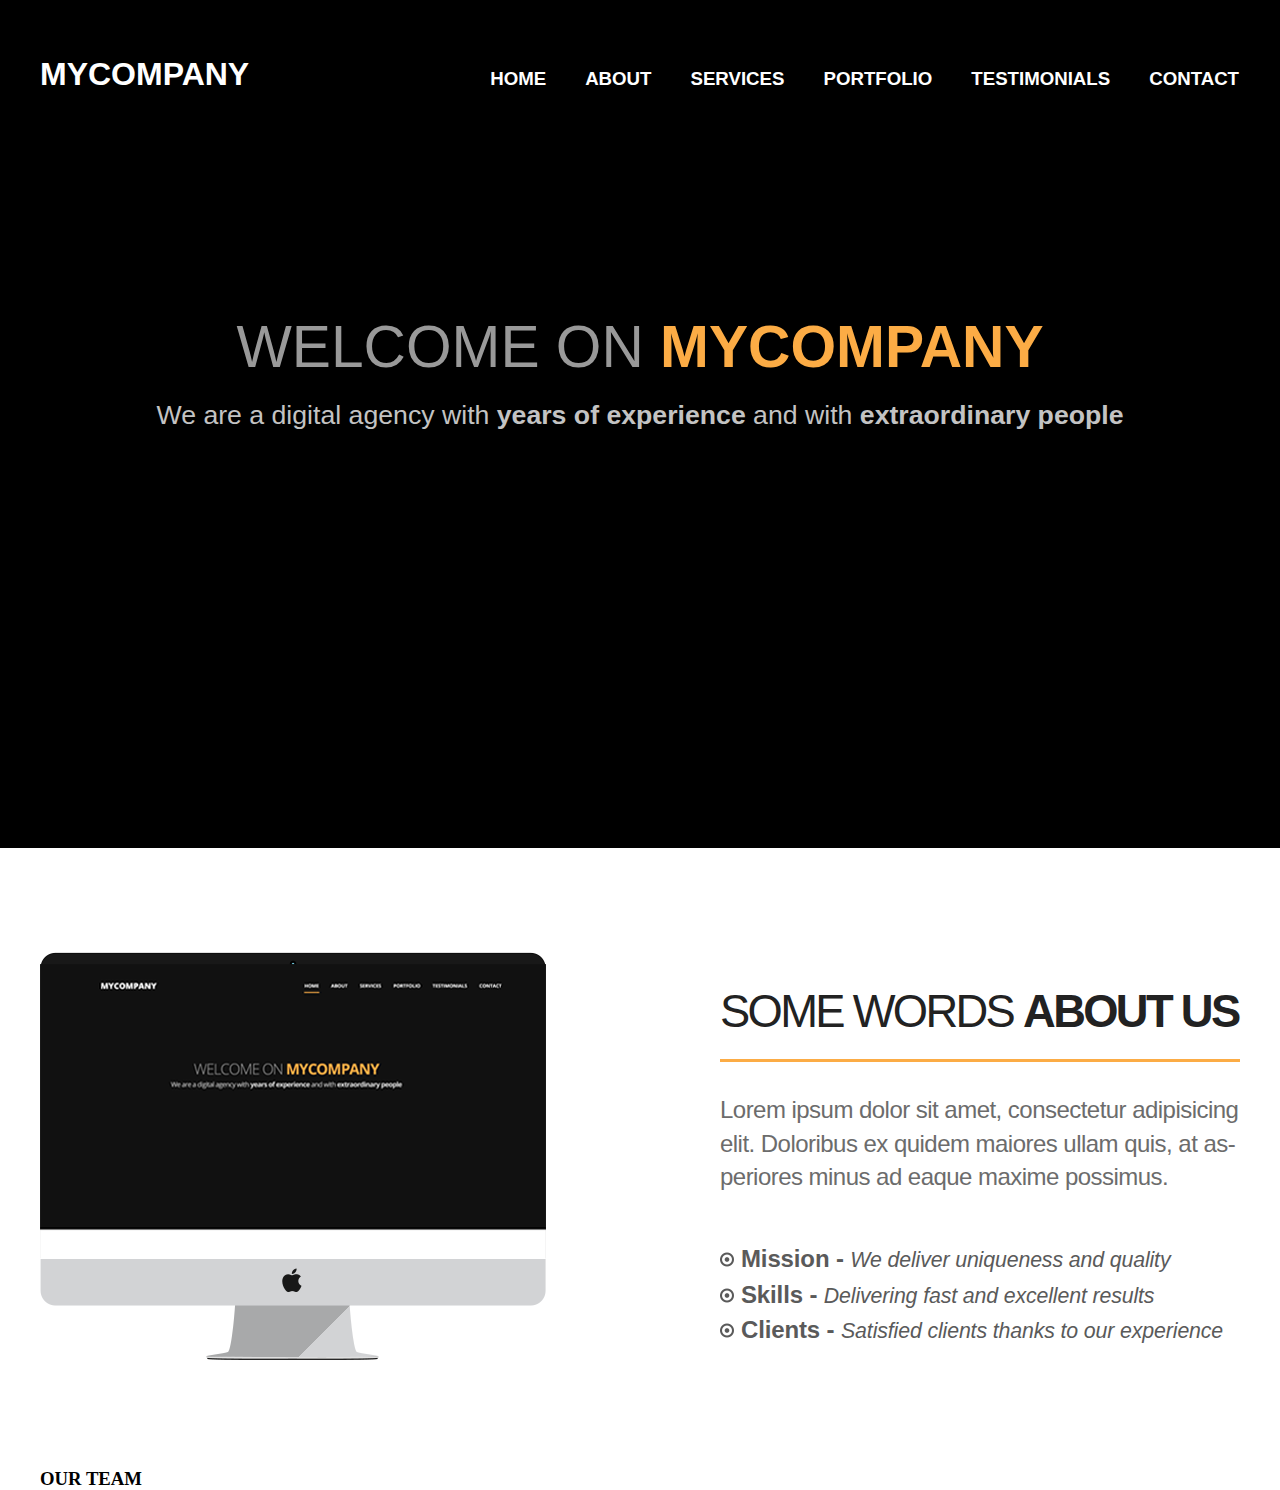
<file: 24.01/maket1/index.html>
<!DOCTYPE html>
<html lang="en">
<head>
    <meta charset="UTF-8">
    <meta http-equiv="X-UA-Compatible" content="IE=edge">
    <meta name="viewport" content="width=div.container, initial-scale=1.0">
    <title>Document</title>
    <link rel="stylesheet" href="style.css">
</head>
<body>
    <header>
        <div class="container">
                <div class="row space_between baseline">
                    <h1 class="logo">MYCOMPANY</h1>
                    <nav>
                        <ul class="menu">
                            <li class="menu_item"><a href="">HOME</a></li>
                            <li class="menu_item"><a href="">ABOUT</a></li>
                            <li class="menu_item"><a href="">SERVICES</a></li>
                            <li class="menu_item"><a href="">PORTFOLIO</a></li>
                            <li class="menu_item"><a href="">TESTIMONIALS</a></li>
                            <li class="menu_item"><a href="">CONTACT</a></li>
                        </ul>
                    </nav>
                </div>
                <h2 class="welcome">WELCOME ON <span class="yellow">MYCOMPANY</span></h2>
                <p class="header_text">We are a digital agency with <b>years of experience</b> and with <b>extraordinary people</b></p>
        </div>
    </header>
    <section class="about_us">
        <div class="container">
            <div class="row">
                <div class="left">
                    <img src="images/computer.png" alt="computer" class="computer">
                </div>
                <div class="right">
                    <h3 class="about_us">SOME WORDS <strong>ABOUT US</strong></h3>
                    <p class="text_about_us">Lorem ipsum dolor sit amet, consectetur adipisicing elit. Doloribus ex quidem maiores ullam quis, at as-periores minus ad eaque maxime possimus.</p>
                <ul class="about_us">
                    <li class="about_us-item"><span class="semibold">Mission - </span><span class="italic">We deliver uniqueness and quality</span></li>
                    <li class="about_us-item"><span class="semibold">Skills - </span><span class="italic">Delivering fast and excellent results</span></li>
                    <li class="about_us-item"><span class="semibold">Clients - </span><span class="italic">Satisfied clients thanks to our experience</span></li>
                </ul>
                </div>
            </div>
        </div>
    </section>
    <section class="our-team">
        <div class="container">
            <h3 class="our_team">OUR TEAM</h3>
            <div class="row">
                <div class="team_member">
                    <div class="photo_circle"></div>
                    <p class="name_team_member"></p>
                    
                </div>
                <div class="team_member"></div>
                <div class="team_member"></div>
                <div class="team_member"></div>
            </div>
        </div>
    </section>
</body>
</html>
</file>
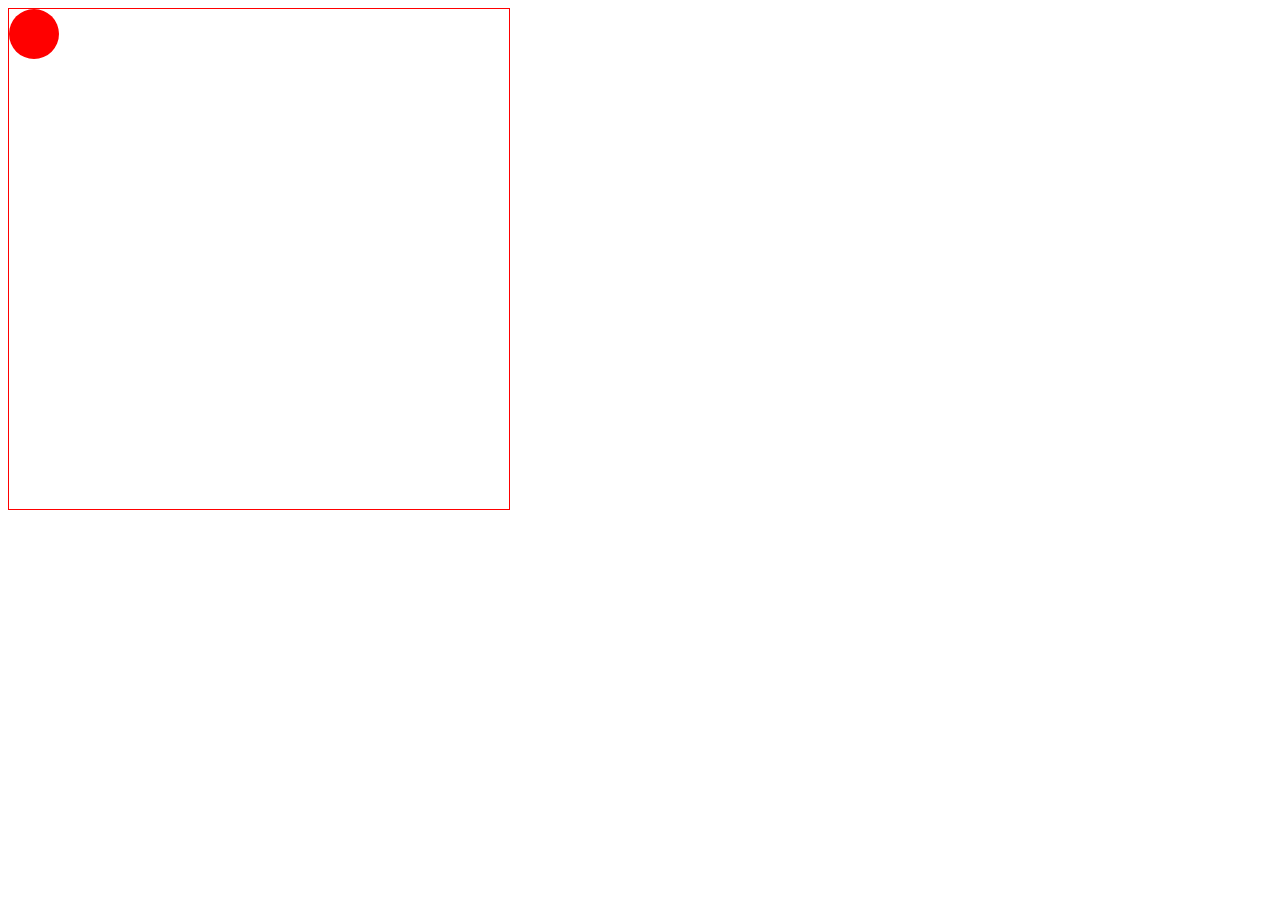
<file: 17.01/z2.html>
<!DOCTYPE html>
<html lang="en">
<head>
    <meta charset="UTF-8">
    <title>Document</title>
    <link rel="stylesheet" href="style2.css">
</head>
<body>
  <div class="square">
      <div class="circle"></div>
  </div>
</body>
</html>
</file>
<file: 24.01/maket1/style.css>
*{
    margin: 0%;
    padding: 0%;
    box-sizing: border-box;
}
@import 'font.css';
.container{
    width: 100%;
    max-width: 1200px;
    margin: 0% auto;
}
.row{
    display: flex;
}
.baseline{
    align-items: baseline;
}
.space_between{
    justify-content: space-between;
}
ul{
    list-style-type: none;
}
li.menu_item a{
    text-decoration: none;
    color: white;
    font: 14pt 'Open Sans', sans-serif;
    font-weight: bold;
    padding: 0px 1px 14px;
    border-bottom: 3px solid black;
}
li.menu_item a:hover{
    border-bottom: 3px solid #fcac45;
    transition: 0.5s;
}
.menu{
    display: flex;
}
.menu_item{
    margin-left: 37px;
}
header{
    background-color: black;
    padding-top: 56px;
    padding-bottom: 420px;
}
.logo{
    font: 24pt 'Open Sans', sans-serif;
    font-weight: 800;
    color: white;
}
.welcome{
    font: 44pt 'Open Sans', sans-serif;
    font-weight: 300;
    color: #999999;
    margin-top: 225px;
    text-align: center;
    line-height: 44pt;
}
.yellow{
    font-weight: bold;
    color: #fcac45;
}
.header_text{
   color: #c3c3c3; 
   font: 20pt 'Open Sans', sans-serif;
   margin-top: 25px;
   text-align: center;
   line-height: 20pt;
}
.left{
    padding-right: 174px;
}
.right{
    display: flex;
    flex-direction: column;
}
section.about_us{
    margin: 104px 0px;
    background-color: white;
}
h3.about_us{
    font: 34pt 'Open Sans', sans-serif;
    letter-spacing: -2pt;
    color: #222222;
    border-bottom: 3px solid #fcac45;
    padding-bottom: 21px;
    padding-top: 34px;
}
p.text_about_us{
    font: 18pt 'Open Sans', sans-serif; 
    color: #6c6c6c;
    margin-top: 31px;
    letter-spacing: -0.4pt;
    margin-bottom: 49px;
    line-height: 25pt;
}
ul.about_us li{
    list-style-image: url(images/radio.png);
    list-style-position: inside;
    font: 16pt 'Open Sans', sans-serif; 
    color: #5a5a5a;
    letter-spacing: -0.1pt;
    line-height: 25pt;
}
span.semibold{
    font-weight: 600;
    font-size: 18pt;

}
span.italic{
    font-weight: 400;
    font-style: italic;
    font-size: 16pt;
}
</file>
<file: 17.01/style2.css>
.square{
    width: 500px;
    height: 500px;
    border: 1px solid red;
    
}
.circle{
    width: 50px;
    height: 50px;
    border-radius: 50%;
    background-color: red;
    animation: down 5s ease-in;
}
@keyframes down{
    50%{
        transform: translate(100px, 450px);
    }
    60%{
        transform: translate(150px, 300px);
    }
    70%{
        transform: translate(200px, 450px);
    }
    80%{
        transform: translate(250px, 350px);
    }
    100%{
        transform: translate(300px, 450px);
    }
}
</file>
